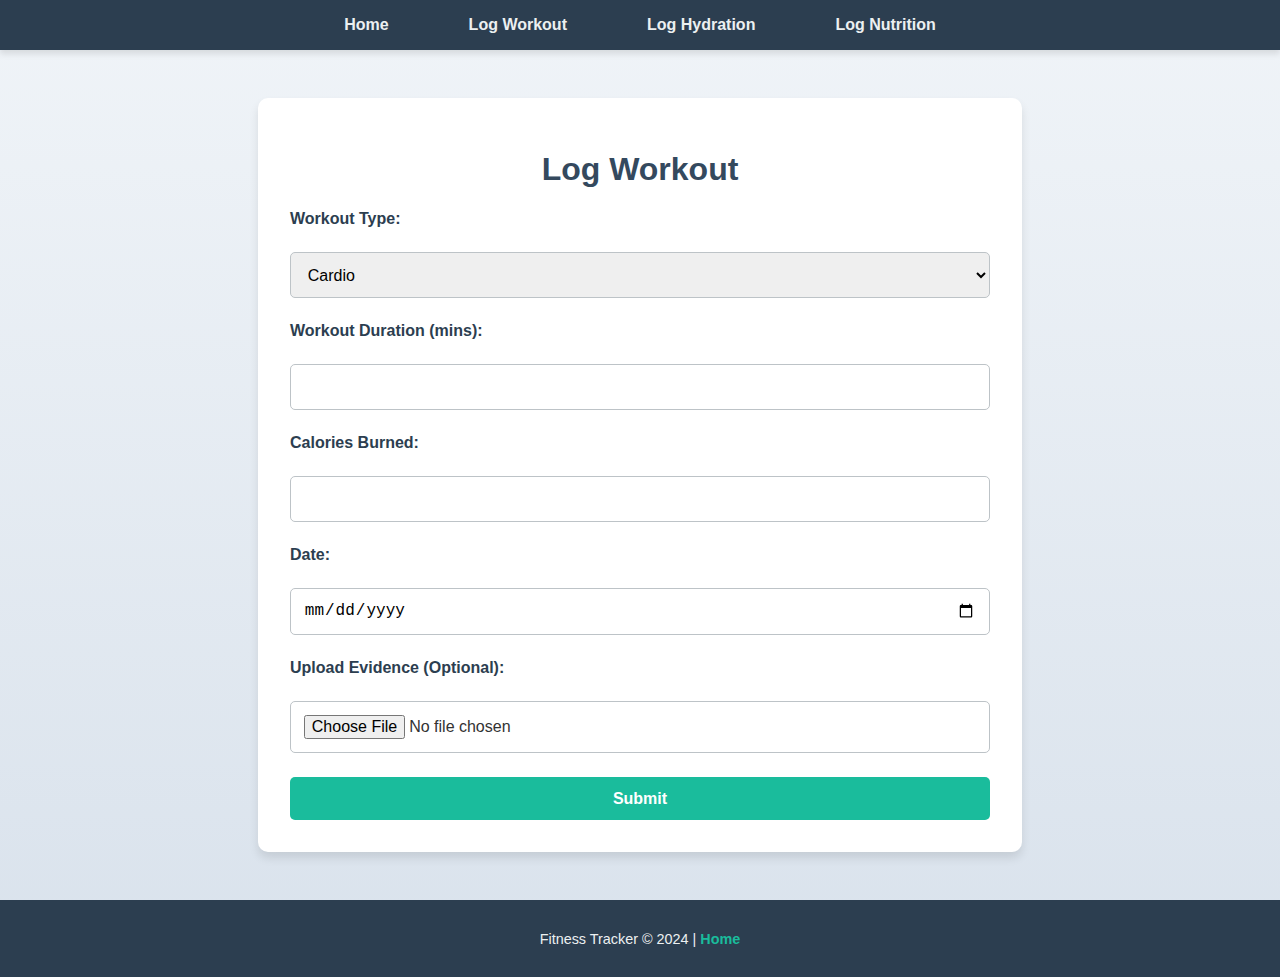
<file: log-workout.html>
<!DOCTYPE html>
<html lang="en">
<head>
  <meta charset="UTF-8">
  <meta name="viewport" content="width=device-width, initial-scale=1.0">
  <title>Log Workout</title>
  <link rel="stylesheet" href="style.css">
</head>
<body>
  <!-- Navigation Bar -->
  <nav>
    <ul>
      <li><a href="index.html">Home</a></li>
      <li><a href="log-workout.html">Log Workout</a></li>
      <li><a href="log-hydration.html">Log Hydration</a></li>
      <li><a href="log-nutrition.html">Log Nutrition</a></li>
    </ul>
  </nav>

  <!-- Form Section -->
  <div class="container">
    <h1>Log Workout</h1>
    <form id="logWorkoutForm">
      <label for="workoutType">Workout Type:</label>
      <select id="workoutType" name="type" required>
        <option value="Cardio">Cardio</option>
        <option value="Strength">Strength</option>
        <option value="Flexibility">Flexibility</option>
      </select>

      <label for="duration">Workout Duration (mins):</label>
      <input type="number" id="duration" name="duration" required>

      <label for="caloriesBurned">Calories Burned:</label>
      <input type="number" id="caloriesBurned" name="caloriesBurned" required>

      <label for="date">Date:</label>
      <input type="date" id="date" name="date" required>

      <label for="evidence">Upload Evidence (Optional):</label>
      <input type="file" id="evidence" name="evidence">

      <button type="submit">Submit</button>
    </form>
  </div>

  <!-- Footer -->
  <footer>
    <p>Fitness Tracker © 2024 | <a href="index.html">Home</a></p>
  </footer>

  <script src="app.js"></script>
</body>
</html>
</file>
<file: style.css>
/* General Styles */
body {
  font-family: 'Arial', sans-serif;
  margin: 0;
  padding: 0;
  background: linear-gradient(to bottom, #f0f4f8, #d9e2ec);
  color: #333;
}

/* Navigation Bar */
nav {
  background: #2c3e50;
  box-shadow: 0 4px 6px rgba(0, 0, 0, 0.1);
}

nav ul {
  list-style: none;
  margin: 0;
  padding: 0;
  display: flex;
  justify-content: center;
  gap: 2rem;
}

nav ul li {
  display: inline;
}

nav ul li a {
  color: #ecf0f1;
  text-decoration: none;
  font-weight: bold;
  padding: 1rem 1.5rem;
  display: inline-block;
  transition: background 0.3s ease, color 0.3s ease;
}

nav ul li a:hover {
  background: #34495e;
  border-radius: 5px;
  color: #1abc9c;
}

/* Page Container */
.container {
  margin: 3rem auto;
  padding: 2rem;
  max-width: 700px;
  background: white;
  border-radius: 10px;
  box-shadow: 0 6px 10px rgba(0, 0, 0, 0.1);
}

h1 {
  text-align: center;
  color: #34495e;
}

/* Form Styling */
form {
  display: flex;
  flex-direction: column;
  gap: 1.5rem;
}

label {
  font-weight: bold;
  color: #2c3e50;
}

input, select, button {
  padding: 0.8rem;
  font-size: 1rem;
  border: 1px solid #bdc3c7;
  border-radius: 5px;
  outline: none;
  transition: all 0.3s ease;
}

input:focus, select:focus {
  border-color: #1abc9c;
  box-shadow: 0 0 5px rgba(26, 188, 156, 0.5);
}

button {
  background: #1abc9c;
  color: white;
  font-weight: bold;
  cursor: pointer;
  border: none;
}

button:hover {
  background: #16a085;
  transform: scale(1.02);
}

/* Hover Effect for Form Inputs */
input:hover, select:hover {
  border-color: #16a085;
  box-shadow: 0 0 3px rgba(26, 188, 156, 0.3);
}

/* Footer (Optional) */
footer {
  text-align: center;
  padding: 1rem;
  margin-top: 2rem;
  background: #2c3e50;
  color: #ecf0f1;
  font-size: 0.9rem;
}

footer a {
  color: #1abc9c;
  text-decoration: none;
  font-weight: bold;
}

footer a:hover {
  text-decoration: underline;
}
</file>
